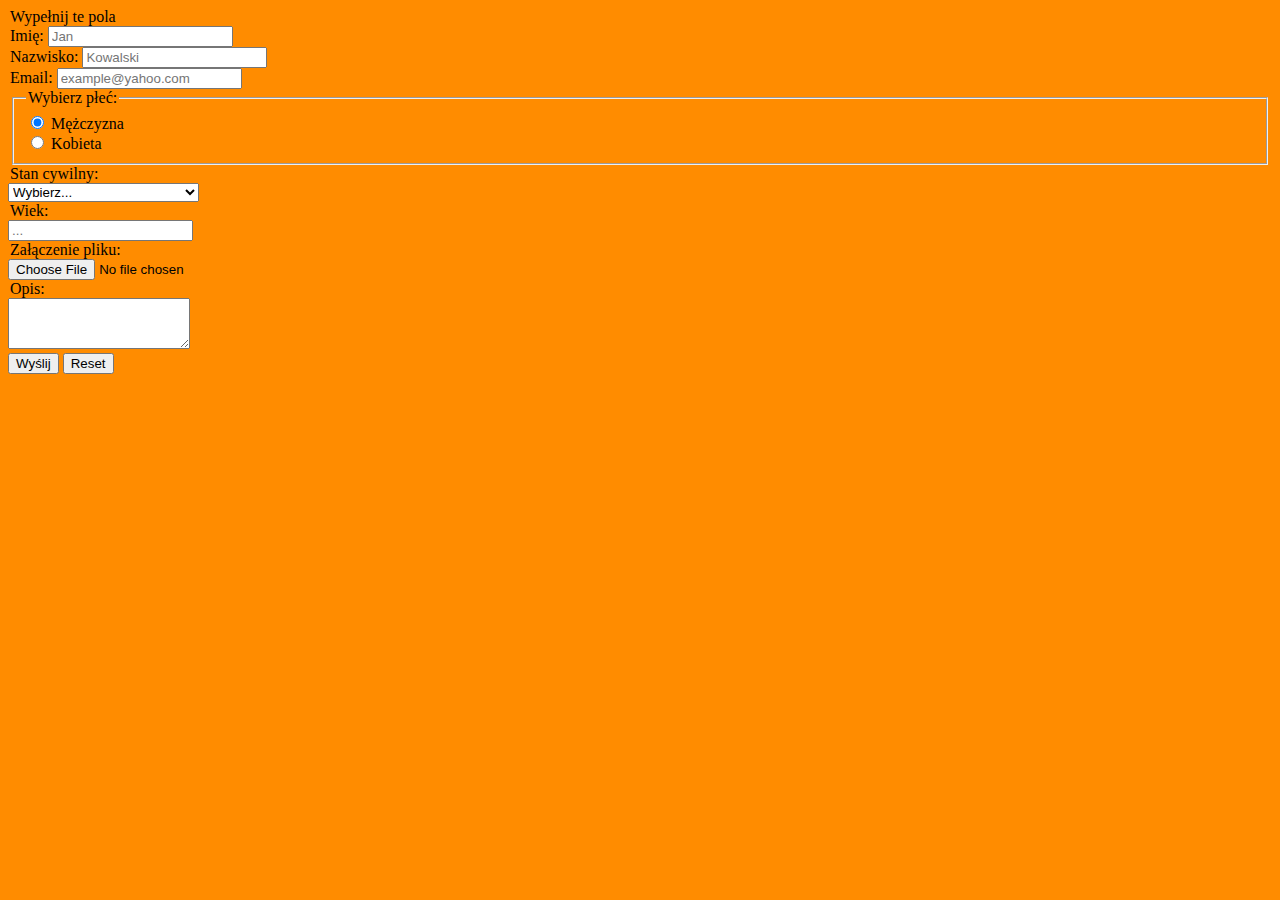
<file: contact.html>
<!DOCTYPE html>
<html lang="en">
<head>
    <meta charset="UTF-8">
    <title>Krzysztof Kozyra</title>
    <link rel="stylesheet" href="style.css">
    <link href="https://cdn.jsdelivr.net/npm/bootstrap@5.0.0-beta2/dist/css/bootstrap.min.css" rel="stylesheet" integrity="sha384-BmbxuPwQa2lc/FVzBcNJ7UAyJxM6wuqIj61tLrc4wSX0szH/Ev+nYRRuWlolflfl" crossorigin="anonymous">
</head>
<body>
<form>
<div class="main">
    <legend><div class="leg_div">Wypełnij te pola</div>
    <div class="mb-3">
        <label for="formGroupExampleInput" class="form-label">Imię:</label>
        <input type="text" class="form-control" id="formGroupExampleInput" placeholder="Jan">
    </div>
    <div class="mb-3">
        <label for="formGroupExampleInput" class="form-label">Nazwisko:</label>
        <input type="text" class="form-control" placeholder="Kowalski">
    </div>
        <div class="mb-3">
            <label for="formGroupExampleInput" class="form-label">Email:</label>
            <input type="text" class="form-control" placeholder="example@yahoo.com">
        </div>
        <fieldset>
            <legend>Wybierz płeć:</legend>
            <div>
                <div>
                    <input class="form-check-input" type="radio" name="gridRadios" value="option1" checked>
                    <label>
                        Mężczyzna
                    </label>
                </div>
                <div>
                    <input class="form-check-input" type="radio" name="gridRadios" value="option2">
                    <label>
                        Kobieta
                    </label>
                </div>
            </div>
        </fieldset>
    </legend>
    <legend>Stan cywilny:</legend>
    <select class="form-select" aria-label="Default select example">
        <option selected>Wybierz...</option>
        <option value="1">Panna/Kawaler</option>
        <option value="2">Żonaty/Zamężna;</option>
        <option value="3">Wdowiec/Wdowa</option>
        <option value="3">Rozwiedziony/Rozwiedziona</option>
    </select>
    <div class="mb-3">
        <legend>Wiek:</legend>
        <input type="number" class="form-control" placeholder="...">
    </div>
    <div class="mb-3">
        <legend>Załączenie pliku:</legend>
        <input class="form-control" type="file" id="formFile">
    </div>
    <div class="mb-3">
        <legend>Opis:</legend>
        <textarea class="form-control" id="exampleFormControlTextarea1" rows="3"></textarea>
    </div>
    <button type="button" class="btn btn-success">Wyślij</button>
    <button type="button" class="btn btn-secondary">Reset</button>
</div>
</form>
</body>
</html>
</file>
<file: style.css>
body{
    background-color: darkorange;
}
.img{
    width:100px;
    height:auto;
}
</file>
